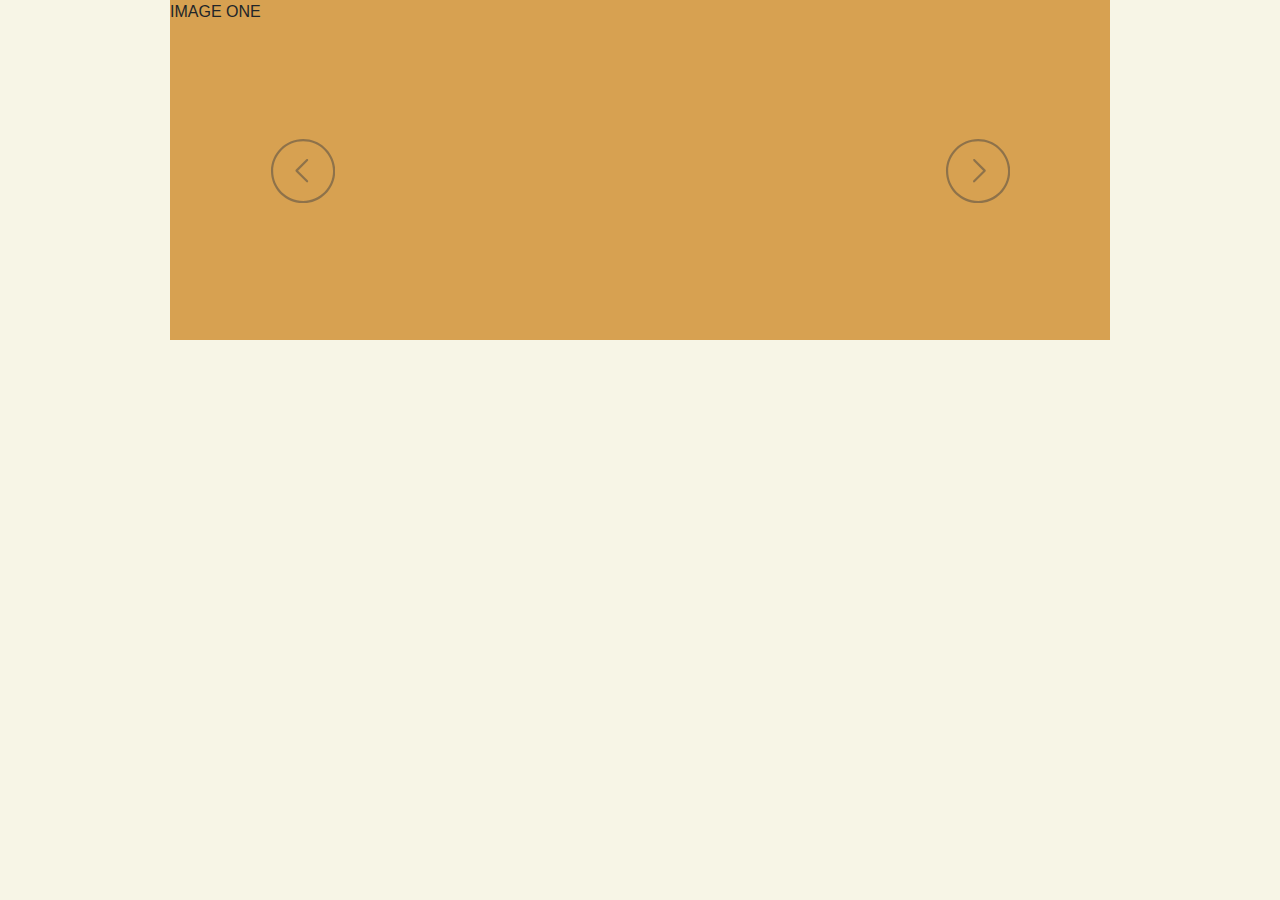
<file: tips.html>
<!DOCTYPE html>
<html>
<head>
	<title>Tips|Welcome</title>
	<link rel="stylesheet" href="https://maxcdn.bootstrapcdn.com/bootstrap/4.0.0/css/bootstrap.min.css" integrity="sha384-Gn5384xqQ1aoWXA+058RXPxPg6fy4IWvTNh0E263XmFcJlSAwiGgFAW/dAiS6JXm" crossorigin="anonymous">
<style>
	/*@import url('https://fonts.googleapis.com/css?family=Source+Sans+Pro');
/*$color:rgb(random(150)
          ,random(150)
          ,random(150));

figure {
  width:200px; 
  height:60px;
  cursor:pointer;
  perspective:500px;
  -webkit-perspective:500px;
  color: #0A8ACB;
}

figure div {
  height:100%;
  transform-style:preserve-3d;
  -webkit-transform-style:preserve-3d;
  transition:0.25s;
  -webkit-transition:0.25s;
}

figure:hover div {
  transform:rotateX(-90deg);
}

span {
  width:100%;
  height:100%;
  position:absolute;
  box-sizing:border-box;
  border:5px solid #fff;
  font-family:'Source Sans Pro',sans-serif;
  line-height:50px;
  font-size:17pt;
  text-align:center;
  text-transform:uppercase;
}

span:nth-child(1) {
  color:#fff;
  transform: translate3d(0, 0, 30px);
  -webkit-transform: translate3d(0, 0, 30px);
}

span:nth-child(2) {
  color:#35424A;
  background:white;
  transform: rotateX(90deg) translate3d(0, 0, 30px);
  -webkit-transform: rotateX(90deg) translate3d(0, 0, 30px);
}

body {
	background:#35424A;
	position:absolute;
	left:50%;
	top:50%;
	transform:translate(-50%,-50%);
	-webkit-transform:translate(-50%,-50%);
	margin:0;
}*/

html, body {
  background: #F7F5E6;
  height: 100%;
  margin: 0;
  padding: 0;
  width: 100%;
}

.slider {
  margin: 0 auto;
  max-width: 940px;
}

.slide_viewer {
  height: 340px;
  overflow: hidden;
  position: relative;
}

.slide_group {
  height: 100%;
  position: relative;
  width: 100%;
}

.slide {
  display: none;
  height: 100%;
  position: absolute;
  width: 100%;
}

.slide:first-child {
  display: block;
}

.slide:nth-of-type(1) {
  background: #D7A151;
}

.slide:nth-of-type(2) {
  background: #F4E4CD;
}

.slide:nth-of-type(3) {
  background: #C75534;
}

.slide:nth-of-type(4) {
  background: #D1D1D4;
}

.slide_buttons {
  left: 0;
  position: absolute;
  right: 0;
  text-align: center;
}

a.slide_btn {
  color: #474544;
  font-size: 42px;
  margin: 0 0.175em;
  -webkit-transition: all 0.4s ease-in-out;
  -moz-transition: all 0.4s ease-in-out;
  -ms-transition: all 0.4s ease-in-out;
  -o-transition: all 0.4s ease-in-out;
  transition: all 0.4s ease-in-out;
}

.slide_btn.active, .slide_btn:hover {
  color: #428CC6;
  cursor: pointer;
}

.directional_nav {
  height: 340px;
  margin: 0 auto;
  max-width: 940px;
  position: relative;
  top: -340px;
}

.previous_btn {
  bottom: 0;
  left: 100px;
  margin: auto;
  position: absolute;
  top: 0;
}

.next_btn {
  bottom: 0;
  margin: auto;
  position: absolute;
  right: 100px;
  top: 0;
}

.previous_btn, .next_btn {
  cursor: pointer;
  height: 65px;
  opacity: 0.5;
  -webkit-transition: opacity 0.4s ease-in-out;
  -moz-transition: opacity 0.4s ease-in-out;
  -ms-transition: opacity 0.4s ease-in-out;
  -o-transition: opacity 0.4s ease-in-out;
  transition: opacity 0.4s ease-in-out;
  width: 65px;
}

.previous_btn:hover, .next_btn:hover {
  opacity: 1;
}

@media only screen and (max-width: 767px) {
  .previous_btn {
    left: 50px;
  }
  .next_btn {
    right: 50px;
  }
}

</style>

<script>
  $('.slider').each(function() {
  var $this = $(this);
  var $group = $this.find('.slide_group');
  var $slides = $this.find('.slide');
  var bulletArray = [];
  var currentIndex = 0;
  var timeout;
  
  function move(newIndex) {
    var animateLeft, slideLeft;
    
    advance();
    
    if ($group.is(':animated') || currentIndex === newIndex) {
      return;
    }
    
    bulletArray[currentIndex].removeClass('active');
    bulletArray[newIndex].addClass('active');
    
    if (newIndex > currentIndex) {
      slideLeft = '100%';
      animateLeft = '-100%';
    } else {
      slideLeft = '-100%';
      animateLeft = '100%';
    }
    
    $slides.eq(newIndex).css({
      display: 'block',
      left: slideLeft
    });
    $group.animate({
      left: animateLeft
    }, function() {
      $slides.eq(currentIndex).css({
        display: 'none'
      });
      $slides.eq(newIndex).css({
        left: 0
      });
      $group.css({
        left: 0
      });
      currentIndex = newIndex;
    });
  }
  
  function advance() {
    clearTimeout(timeout);
    timeout = setTimeout(function() {
      if (currentIndex < ($slides.length - 1)) {
        move(currentIndex + 1);
      } else {
        move(0);
      }
    }, 4000);
  }
  
  $('.next_btn').on('click', function() {
    if (currentIndex < ($slides.length - 1)) {
      move(currentIndex + 1);
    } else {
      move(0);
    }
  });
  
  $('.previous_btn').on('click', function() {
    if (currentIndex !== 0) {
      move(currentIndex - 1);
    } else {
      move(3);
    }
  });
  
  $.each($slides, function(index) {
    var $button = $('<a class="slide_btn">&bull;</a>');
    
    if (index === currentIndex) {
      $button.addClass('active');
    }
    $button.on('click', function() {
      move(index);
    }).appendTo('.slide_buttons');
    bulletArray.push($button);
  });
  
  advance();
});
</script>

<body>
  


  <div class="slider">
    <div class="slide_viewer">
      <div class="slide_group">
        <div class="slide">
          <p>IMAGE ONE</p>
        </div>
        <div class="slide">
          <p>IMAGE TWO</p>
        </div>
        <div class="slide">
          <p>IMAGE THREE</p>
        </div>
        <div class="slide">
          <p>IMAGE THREE</p>
        </div>
      </div>
    </div>
  </div><!-- End // .slider -->
  
  <div class="slide_buttons">
  </div>
  
  <div class="directional_nav">
    <div class="previous_btn" title="Previous">
      <svg version="1.1" xmlns="http://www.w3.org/2000/svg" xmlns:xlink="http://www.w3.org/1999/xlink" x="0px" y="0px" width="65px" height="65px" viewBox="-11 -11.5 65 66">
        <g>
          <g>
            <path fill="#474544" d="M-10.5,22.118C-10.5,4.132,4.133-10.5,22.118-10.5S54.736,4.132,54.736,22.118
        c0,17.985-14.633,32.618-32.618,32.618S-10.5,40.103-10.5,22.118z M-8.288,22.118c0,16.766,13.639,30.406,30.406,30.406 c16.765,0,30.405-13.641,30.405-30.406c0-16.766-13.641-30.406-30.405-30.406C5.35-8.288-8.288,5.352-8.288,22.118z"/>
            <path fill="#474544" d="M25.43,33.243L14.628,22.429c-0.433-0.432-0.433-1.132,0-1.564L25.43,10.051c0.432-0.432,1.132-0.432,1.563,0	c0.431,0.431,0.431,1.132,0,1.564L16.972,21.647l10.021,10.035c0.432,0.433,0.432,1.134,0,1.564	c-0.215,0.218-0.498,0.323-0.78,0.323C25.929,33.569,25.646,33.464,25.43,33.243z"/>
          </g>
        </g>
      </svg>
    </div>
    <div class="next_btn" title="Next">
      <svg version="1.1" xmlns="http://www.w3.org/2000/svg" xmlns:xlink="http://www.w3.org/1999/xlink" x="0px" y="0px" width="65px" height="65px" viewBox="-11 -11.5 65 66">
        <g>
          <g>
            <path fill="#474544" d="M22.118,54.736C4.132,54.736-10.5,40.103-10.5,22.118C-10.5,4.132,4.132-10.5,22.118-10.5	c17.985,0,32.618,14.632,32.618,32.618C54.736,40.103,40.103,54.736,22.118,54.736z M22.118-8.288	c-16.765,0-30.406,13.64-30.406,30.406c0,16.766,13.641,30.406,30.406,30.406c16.768,0,30.406-13.641,30.406-30.406 C52.524,5.352,38.885-8.288,22.118-8.288z"/>
            <path fill="#474544" d="M18.022,33.569c 0.282,0-0.566-0.105-0.781-0.323c-0.432-0.431-0.432-1.132,0-1.564l10.022-10.035 			L17.241,11.615c 0.431-0.432-0.431-1.133,0-1.564c0.432-0.432,1.132-0.432,1.564,0l10.803,10.814c0.433,0.432,0.433,1.132,0,1.564 L18.805,33.243C18.59,33.464,18.306,33.569,18.022,33.569z"/>
          </g>
        </g>
      </svg>
    </div>
  </div><!-- End // .directional_nav -->
  <script src="https://ajax.googleapis.com/ajax/libs/jquery/2.1.3/jquery.min.js"></script>


<!--<figure>
		<div>
		  <span>WELCOME</span>
		  <span>EXPLORE</span>
		</div>
	  </figure>-->
</body>
</html>
</file>
